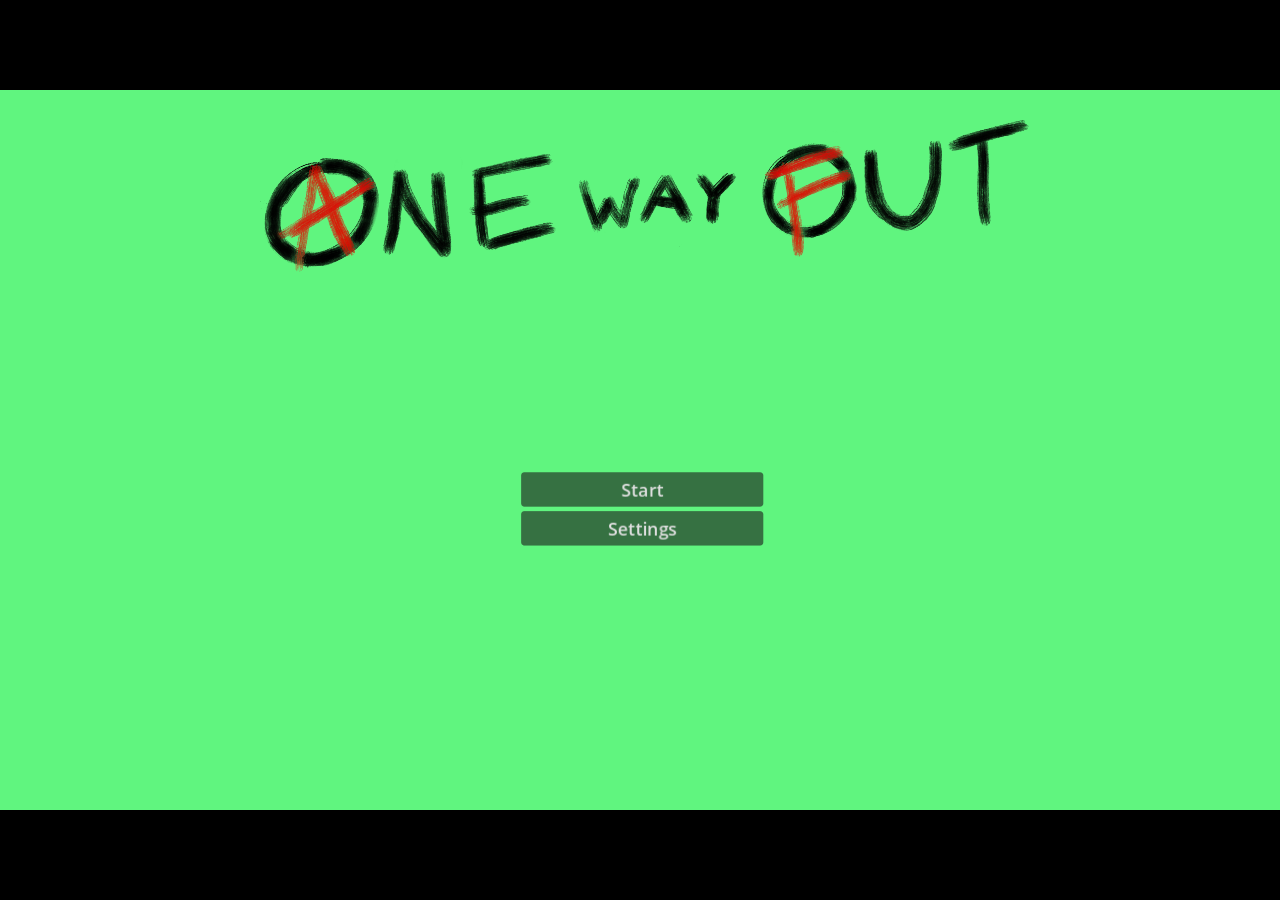
<file: docs/game/index.html>
<!DOCTYPE html>
<html lang="en">
	<head>
		<meta charset="utf-8">
		<meta name="viewport" content="width=device-width, user-scalable=no, initial-scale=1.0">
		<title>one way out v0.0.1</title>
		<style>
html, body, #canvas {
	margin: 0;
	padding: 0;
	border: 0;
}

body {
	color: white;
	background-color: black;
	overflow: hidden;
	touch-action: none;
}

#canvas {
	display: block;
}

#canvas:focus {
	outline: none;
}

#status, #status-splash, #status-progress {
	position: absolute;
	left: 0;
	right: 0;
}

#status, #status-splash {
	top: 0;
	bottom: 0;
}

#status {
	background-color: #83836e;
	display: flex;
	flex-direction: column;
	justify-content: center;
	align-items: center;
	visibility: hidden;
}

#status-splash {
	max-height: 100%;
	max-width: 100%;
	margin: auto;
}

#status-splash.show-image--false {
	display: none;
}

#status-splash.fullsize--true {
	height: 100%;
	width: 100%;
	object-fit: contain;
}

#status-splash.use-filter--false {
	image-rendering: pixelated;
}

#status-progress, #status-notice {
	display: none;
}

#status-progress {
	bottom: 10%;
	width: 50%;
	margin: 0 auto;
}

#status-notice {
	background-color: #5b3943;
	border-radius: 0.5rem;
	border: 1px solid #9b3943;
	color: #e0e0e0;
	font-family: 'Noto Sans', 'Droid Sans', Arial, sans-serif;
	line-height: 1.3;
	margin: 0 2rem;
	overflow: hidden;
	padding: 1rem;
	text-align: center;
	z-index: 1;
}
		</style>
		<link id="-gd-engine-icon" rel="icon" type="image/png" href="index.icon.png" />
<link rel="apple-touch-icon" href="index.apple-touch-icon.png"/>

	</head>
	<body>
		<canvas id="canvas">
			Your browser does not support the canvas tag.
		</canvas>

		<noscript>
			Your browser does not support JavaScript.
		</noscript>

		<div id="status">
			<img id="status-splash" class="show-image--true fullsize--true use-filter--true" src="index.png" alt="">
			<progress id="status-progress"></progress>
			<div id="status-notice"></div>
		</div>

		<script src="index.js"></script>
		<script>
const GODOT_CONFIG = {"args":[],"canvasResizePolicy":2,"emscriptenPoolSize":8,"ensureCrossOriginIsolationHeaders":true,"executable":"index","experimentalVK":false,"fileSizes":{"index.pck":15130536,"index.wasm":39514754},"focusCanvas":true,"gdextensionLibs":[],"godotPoolSize":4};
const GODOT_THREADS_ENABLED = false;
const engine = new Engine(GODOT_CONFIG);

(function () {
	const statusOverlay = document.getElementById('status');
	const statusProgress = document.getElementById('status-progress');
	const statusNotice = document.getElementById('status-notice');

	let initializing = true;
	let statusMode = '';

	function setStatusMode(mode) {
		if (statusMode === mode || !initializing) {
			return;
		}
		if (mode === 'hidden') {
			statusOverlay.remove();
			initializing = false;
			return;
		}
		statusOverlay.style.visibility = 'visible';
		statusProgress.style.display = mode === 'progress' ? 'block' : 'none';
		statusNotice.style.display = mode === 'notice' ? 'block' : 'none';
		statusMode = mode;
	}

	function setStatusNotice(text) {
		while (statusNotice.lastChild) {
			statusNotice.removeChild(statusNotice.lastChild);
		}
		const lines = text.split('\n');
		lines.forEach((line) => {
			statusNotice.appendChild(document.createTextNode(line));
			statusNotice.appendChild(document.createElement('br'));
		});
	}

	function displayFailureNotice(err) {
		console.error(err);
		if (err instanceof Error) {
			setStatusNotice(err.message);
		} else if (typeof err === 'string') {
			setStatusNotice(err);
		} else {
			setStatusNotice('An unknown error occurred.');
		}
		setStatusMode('notice');
		initializing = false;
	}

	const missing = Engine.getMissingFeatures({
		threads: GODOT_THREADS_ENABLED,
	});

	if (missing.length !== 0) {
		if (GODOT_CONFIG['serviceWorker'] && GODOT_CONFIG['ensureCrossOriginIsolationHeaders'] && 'serviceWorker' in navigator) {
			let serviceWorkerRegistrationPromise;
			try {
				serviceWorkerRegistrationPromise = navigator.serviceWorker.getRegistration();
			} catch (err) {
				serviceWorkerRegistrationPromise = Promise.reject(new Error('Service worker registration failed.'));
			}
			// There's a chance that installing the service worker would fix the issue
			Promise.race([
				serviceWorkerRegistrationPromise.then((registration) => {
					if (registration != null) {
						return Promise.reject(new Error('Service worker already exists.'));
					}
					return registration;
				}).then(() => engine.installServiceWorker()),
				// For some reason, `getRegistration()` can stall
				new Promise((resolve) => {
					setTimeout(() => resolve(), 2000);
				}),
			]).then(() => {
				// Reload if there was no error.
				window.location.reload();
			}).catch((err) => {
				console.error('Error while registering service worker:', err);
			});
		} else {
			// Display the message as usual
			const missingMsg = 'Error\nThe following features required to run Godot projects on the Web are missing:\n';
			displayFailureNotice(missingMsg + missing.join('\n'));
		}
	} else {
		setStatusMode('progress');
		engine.startGame({
			'onProgress': function (current, total) {
				if (current > 0 && total > 0) {
					statusProgress.value = current;
					statusProgress.max = total;
				} else {
					statusProgress.removeAttribute('value');
					statusProgress.removeAttribute('max');
				}
			},
		}).then(() => {
			setStatusMode('hidden');
		}, displayFailureNotice);
	}
}());
		</script>
	</body>
</html>
</file>
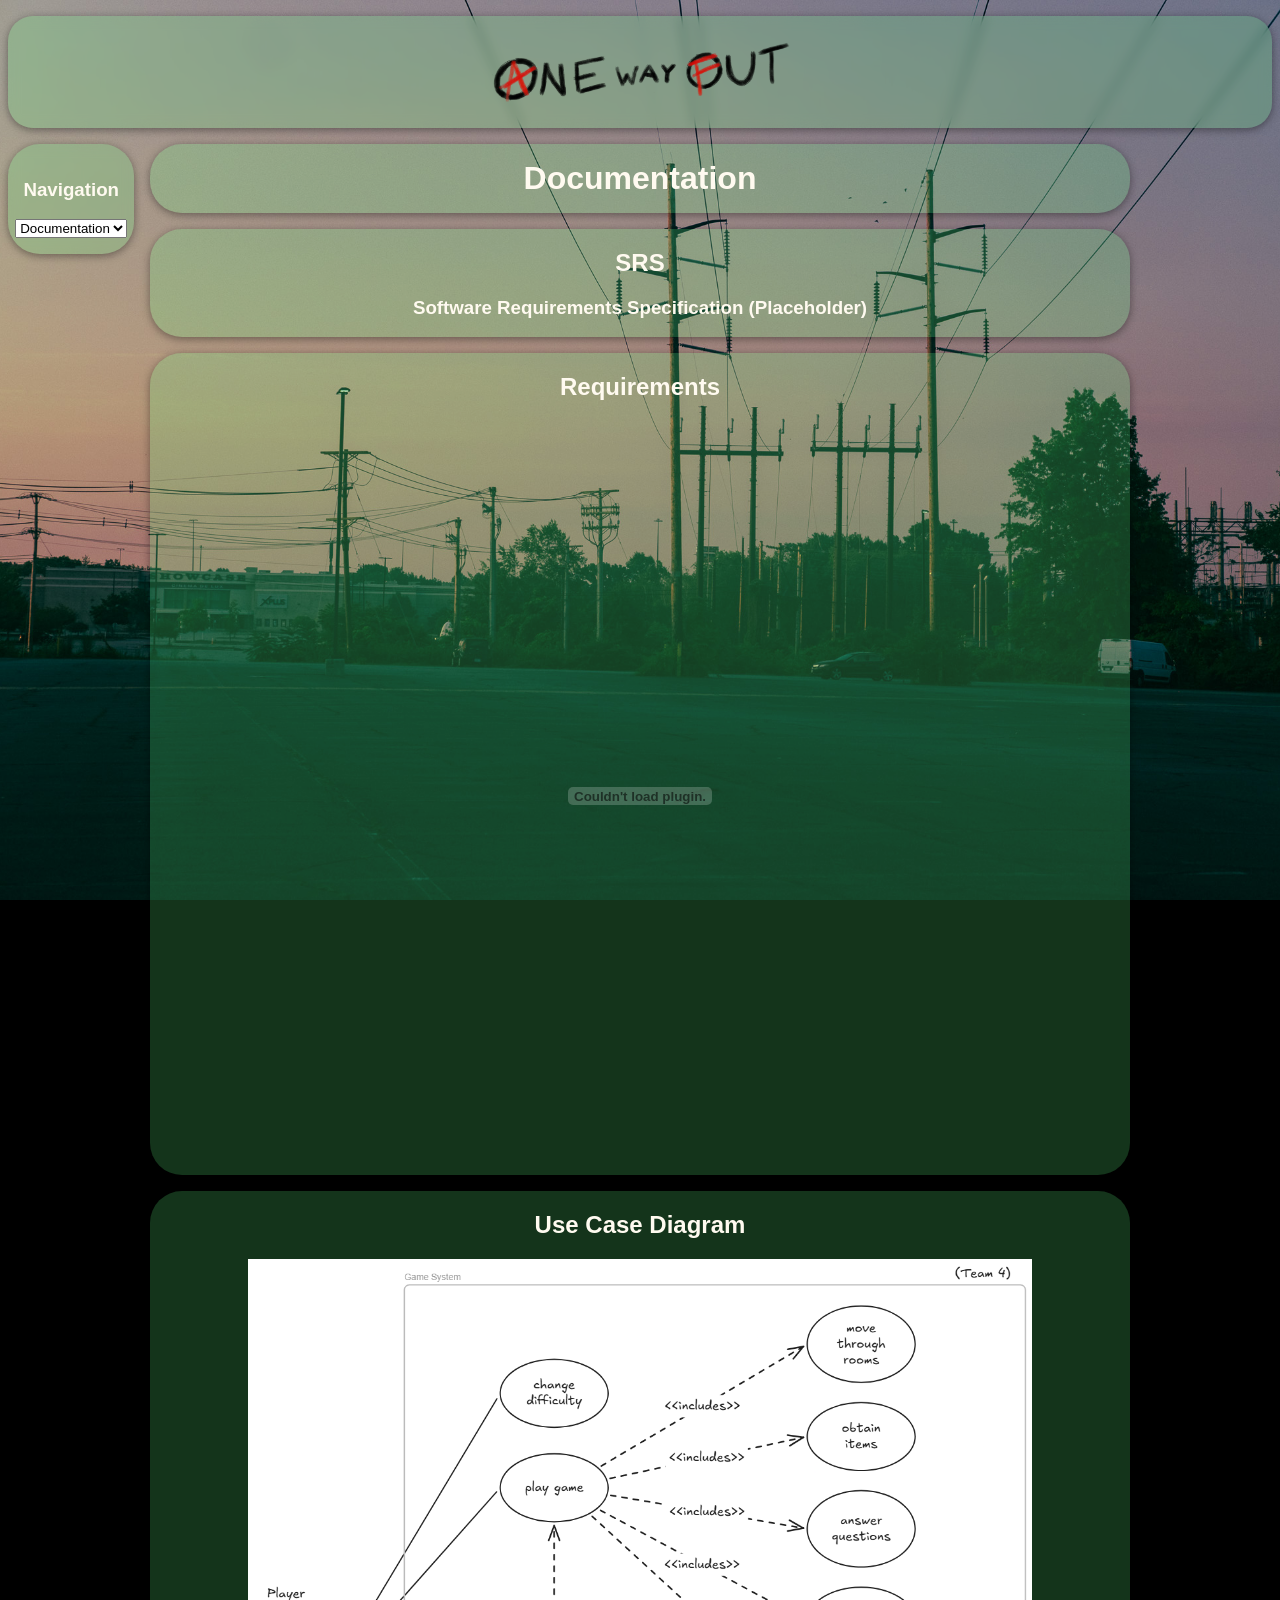
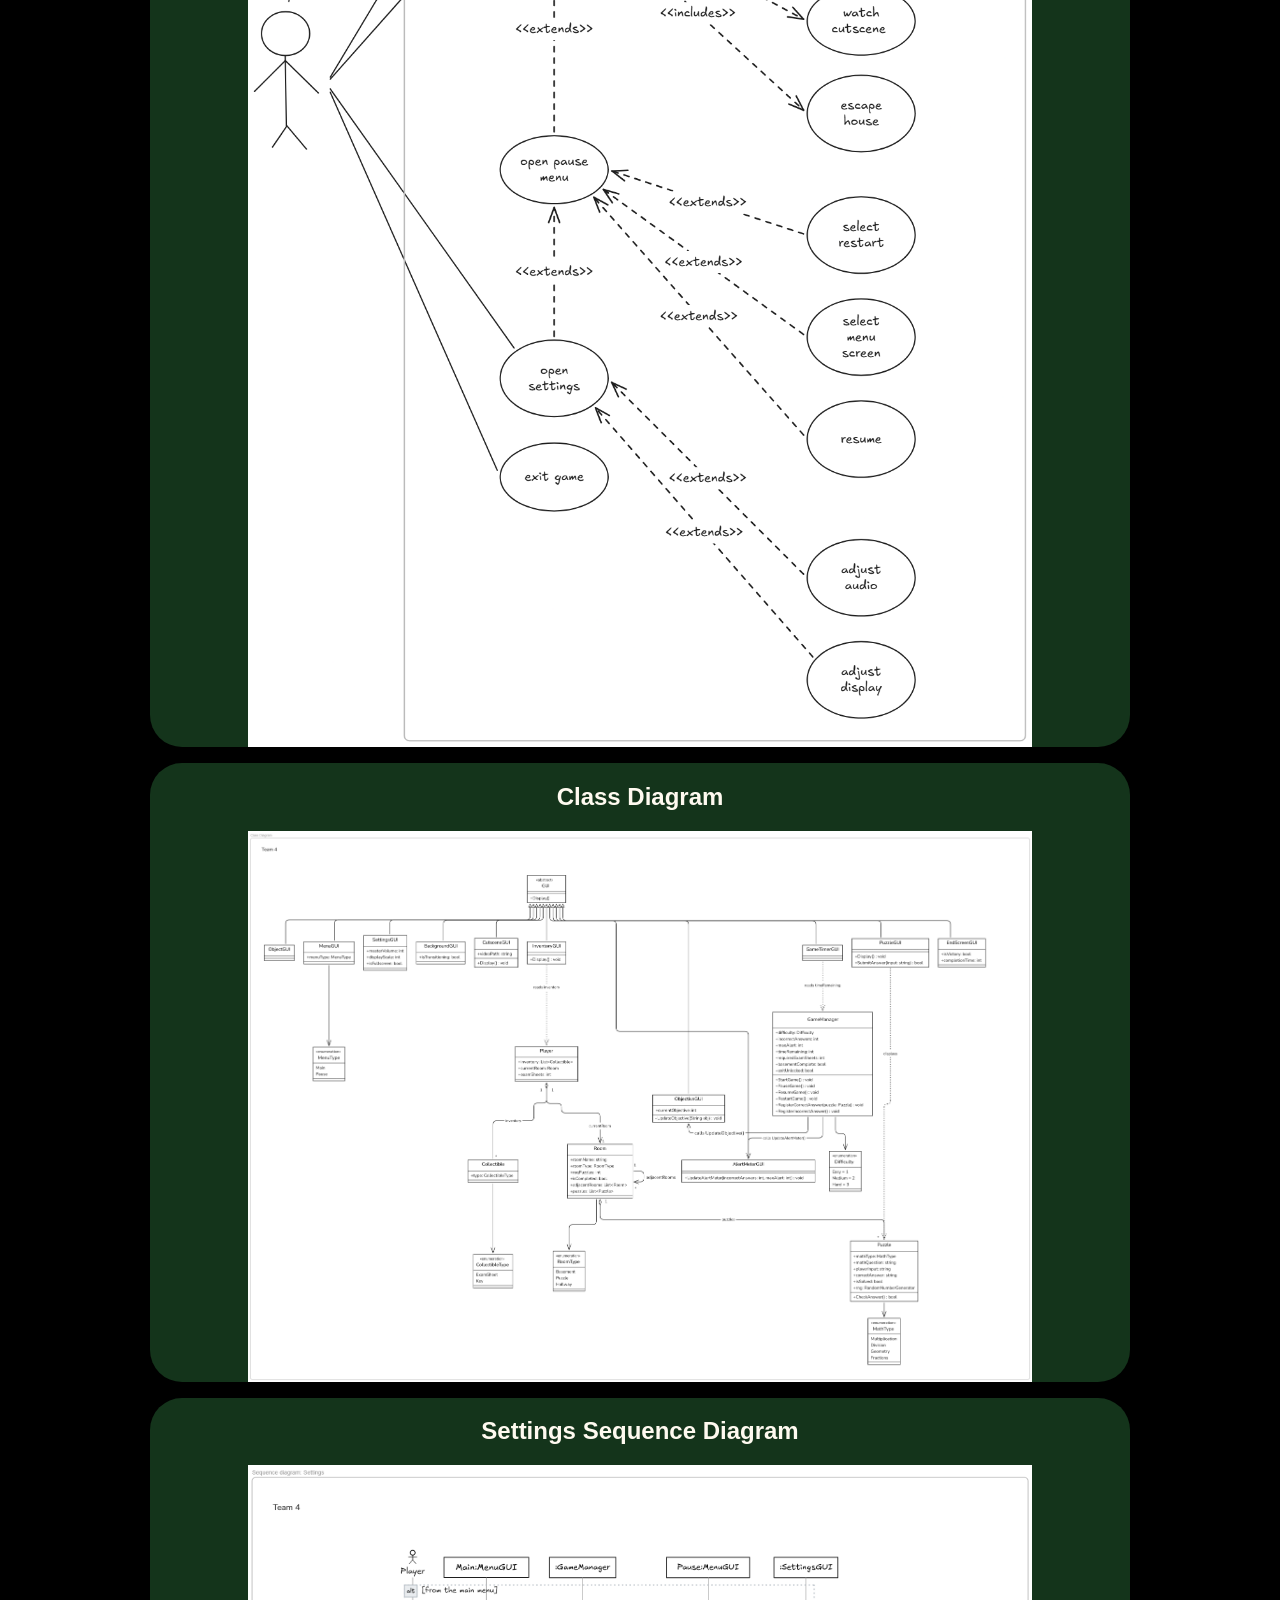
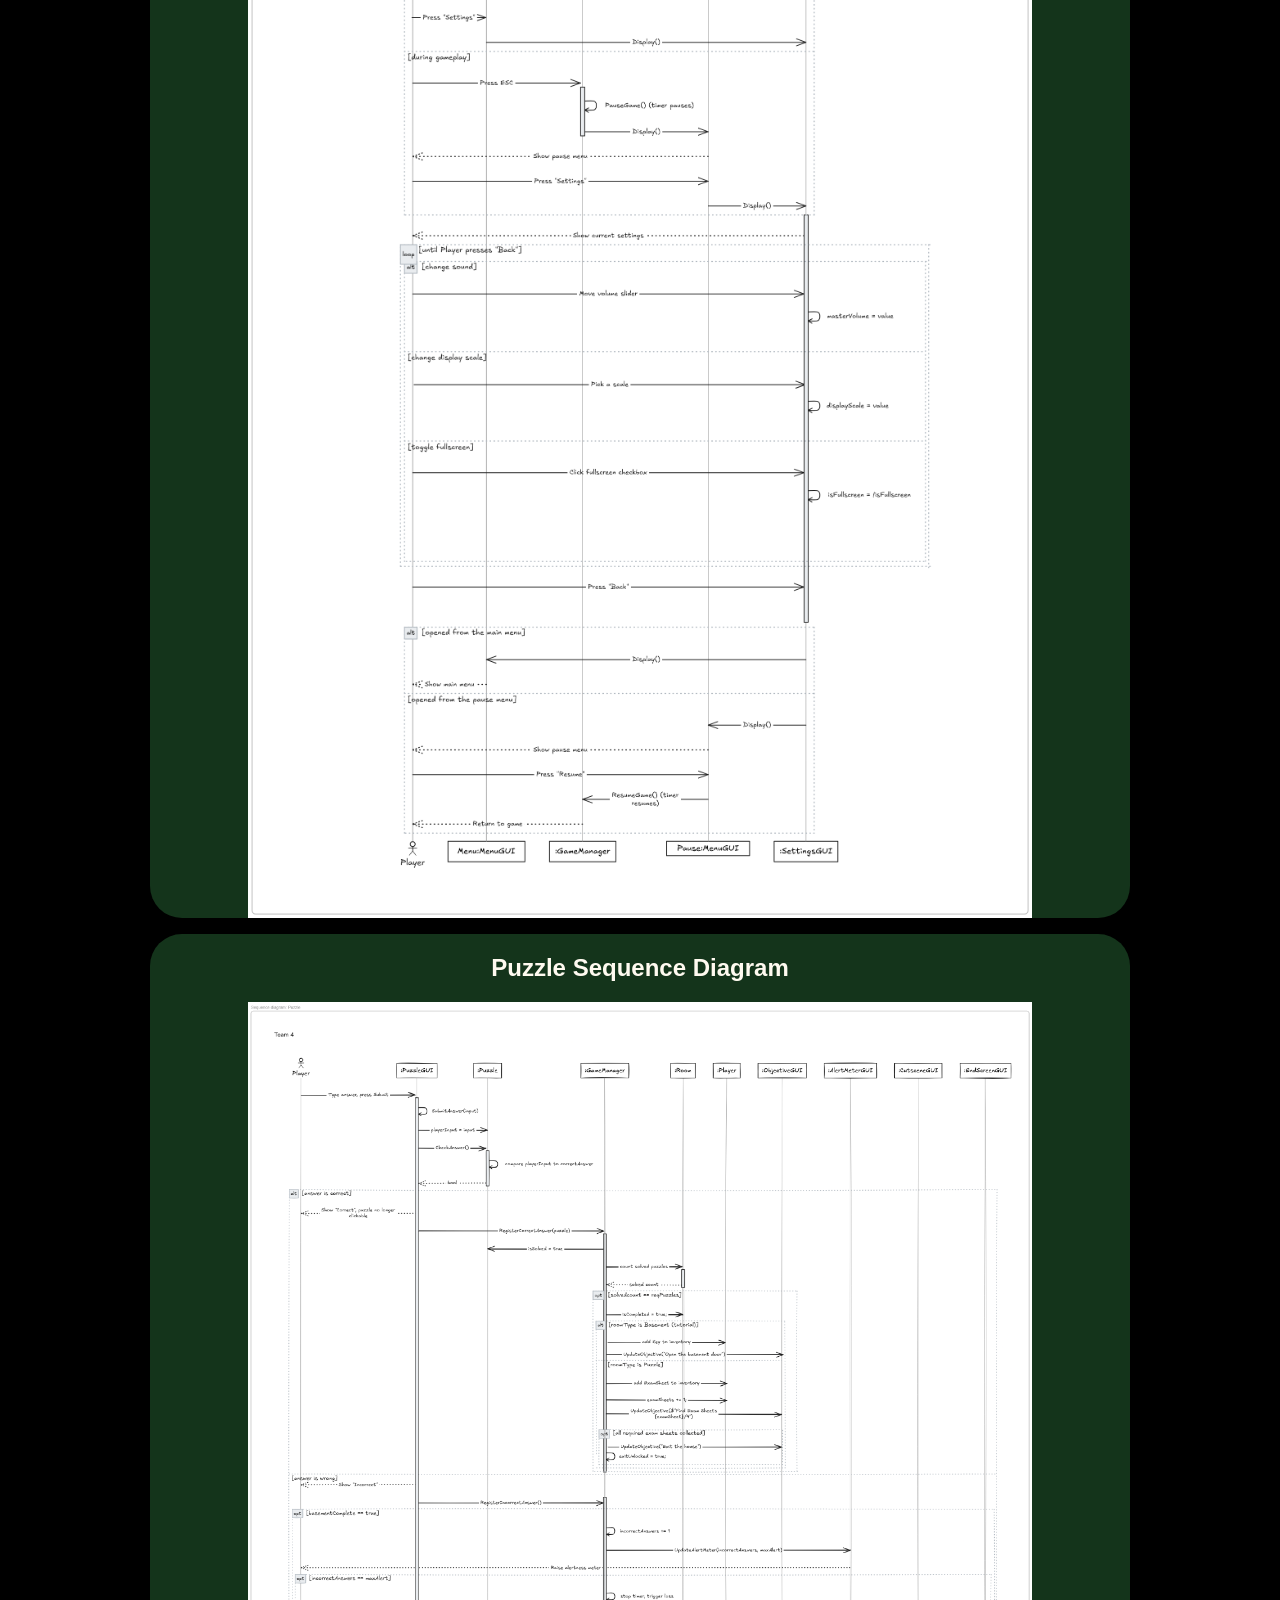
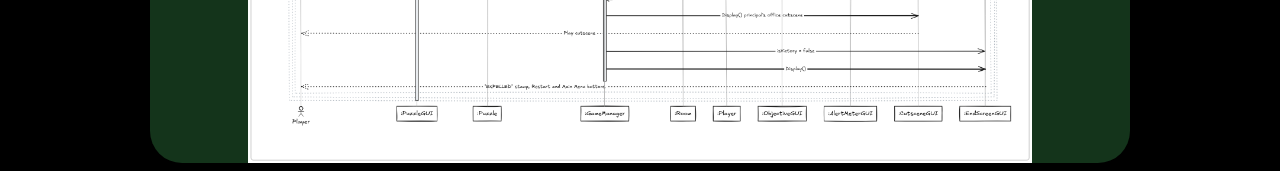
<file: docs/diagrams.html>
<!DOCTYPE html>
<html>

<head>
  <link href="style.css" rel="stylesheet">
  <meta charset="utf-8" />
  <meta name="viewport" content="width=device-width" />
  <title>One Way Out</title>
</head>

<body>
  <header>
    <img src="assets/images/owo-logo-horizontal.png" alt="OWO Logo" style="max-width: 300px; width: 300px;" />
  </header>
  <div class="layout">
    <div class="table-container">
      <h3>Navigation</h3>
      <nav>
        <select onchange="window.location.href=this.value">
          <option value="diagrams.html">Documentation</option>
          <option value="index.html"> Home </option>
          <option value="about.html">About</option>
          <option value="resources.html">Resources</option>
          <option value="slides.html">Slides</option>
        </select>
      </nav>
    </div>
    <div class="content">
      <h1 class="page">Documentation</h1>
      <div class="diagram">
        <h2>SRS</h2>
        <h3>Software Requirements Specification (Placeholder)</h3>
      </div>
      <div class="diagram">
        <h2>Requirements</h2>
        <embed src="assets/diagrams/v1_owo_requirements.pdf" alt="Requirements Diagram" style="width: 80%; height: 750px;"/>
      </div>
      <div class="diagram">
        <h2>Use Case Diagram</h2>
        <img src="assets/diagrams/v1_use_case.png" alt="Use Case Diagram" style="max-width: 80%; height: auto;" />
      </div>
      <div class="diagram">
        <h2>Class Diagram</h2>
        <img src="assets/diagrams/v1_class_diagram.png" alt="Class Diagram" style="max-width: 80%; height: auto;" />
      </div>
      <div class="diagram">
        <h2>Settings Sequence Diagram</h2>
        <img src="assets/diagrams/v1_settings_sequence.png" alt="Settings Sequence Diagram" style="max-width: 80%; height: auto;" />
      </div>
      <div class="diagram">
        <h2>Puzzle Sequence Diagram</h2>
        <img src="assets/diagrams/v1_puzzle_sequence.png" alt="Puzzle Sequence Diagram" style="max-width: 80%; height: auto;" />
      </div>
    </div>
  </div>


</body>

</html>
</file>
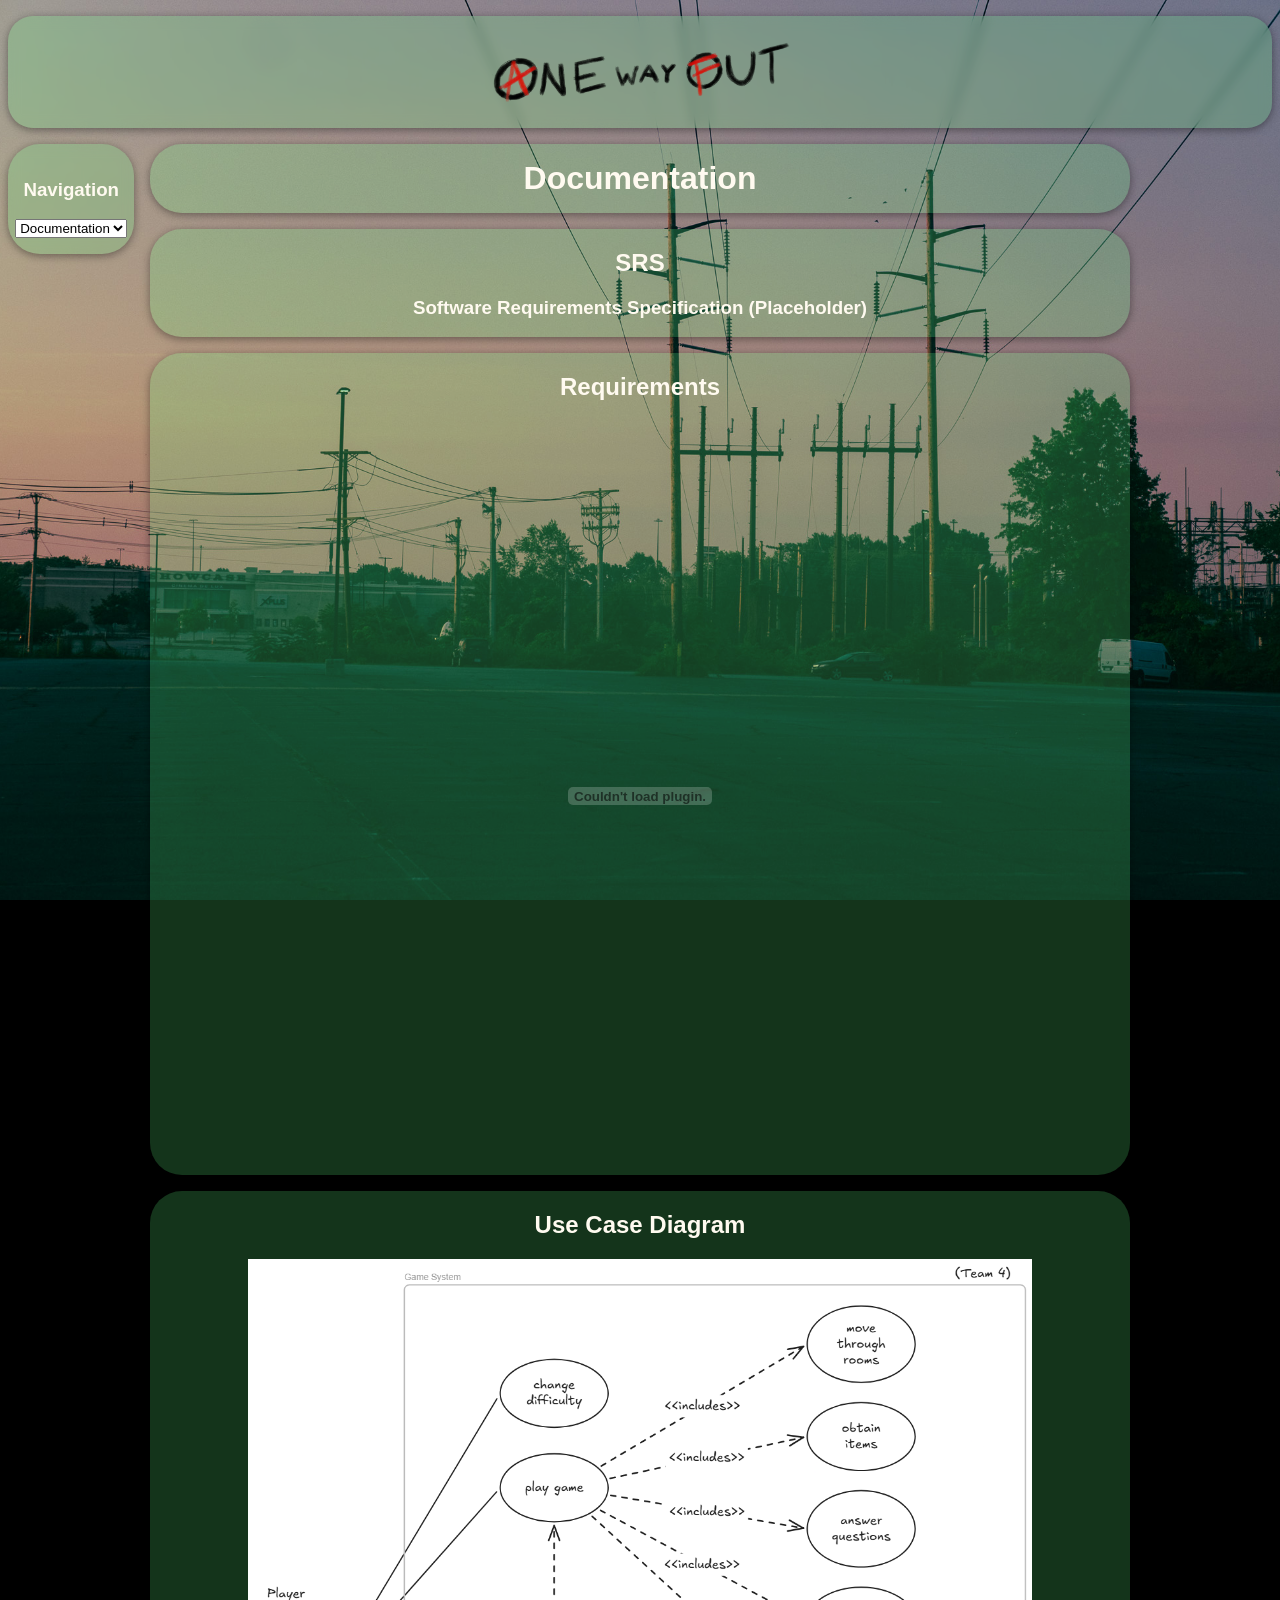
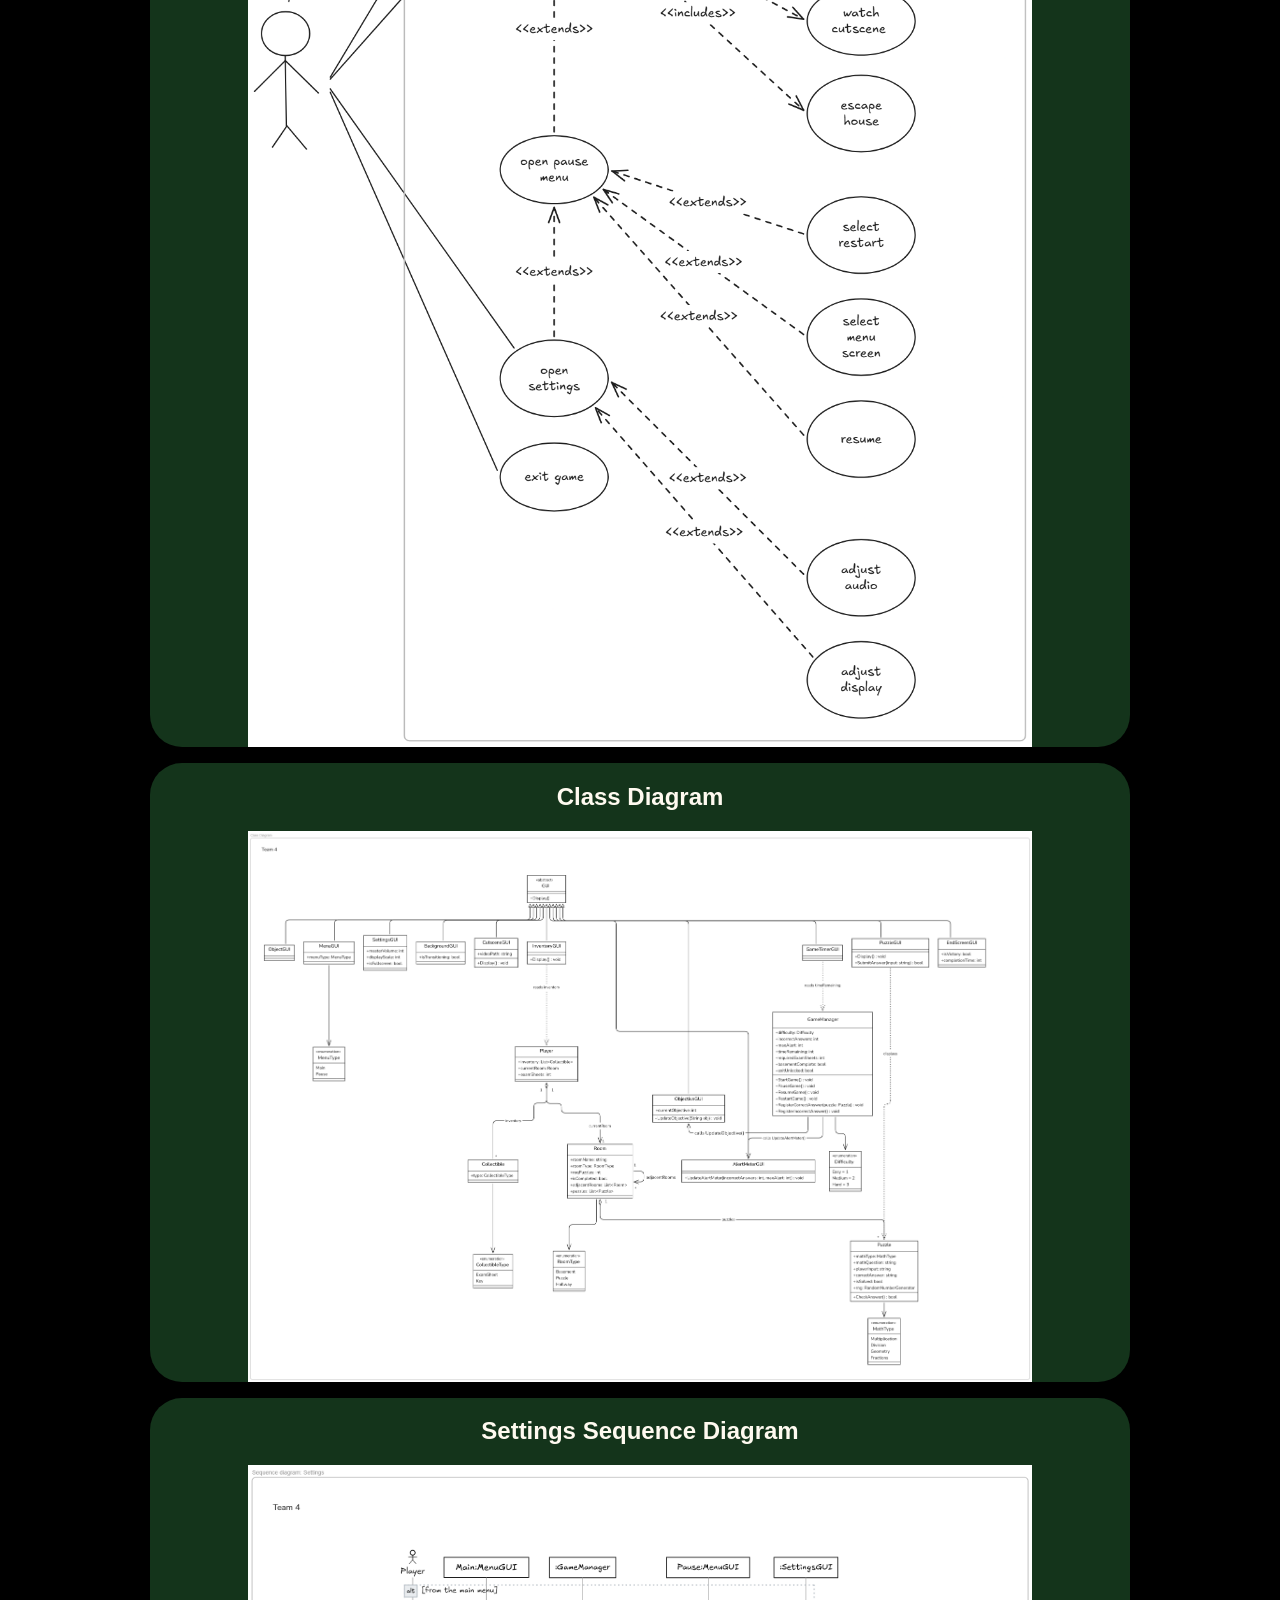
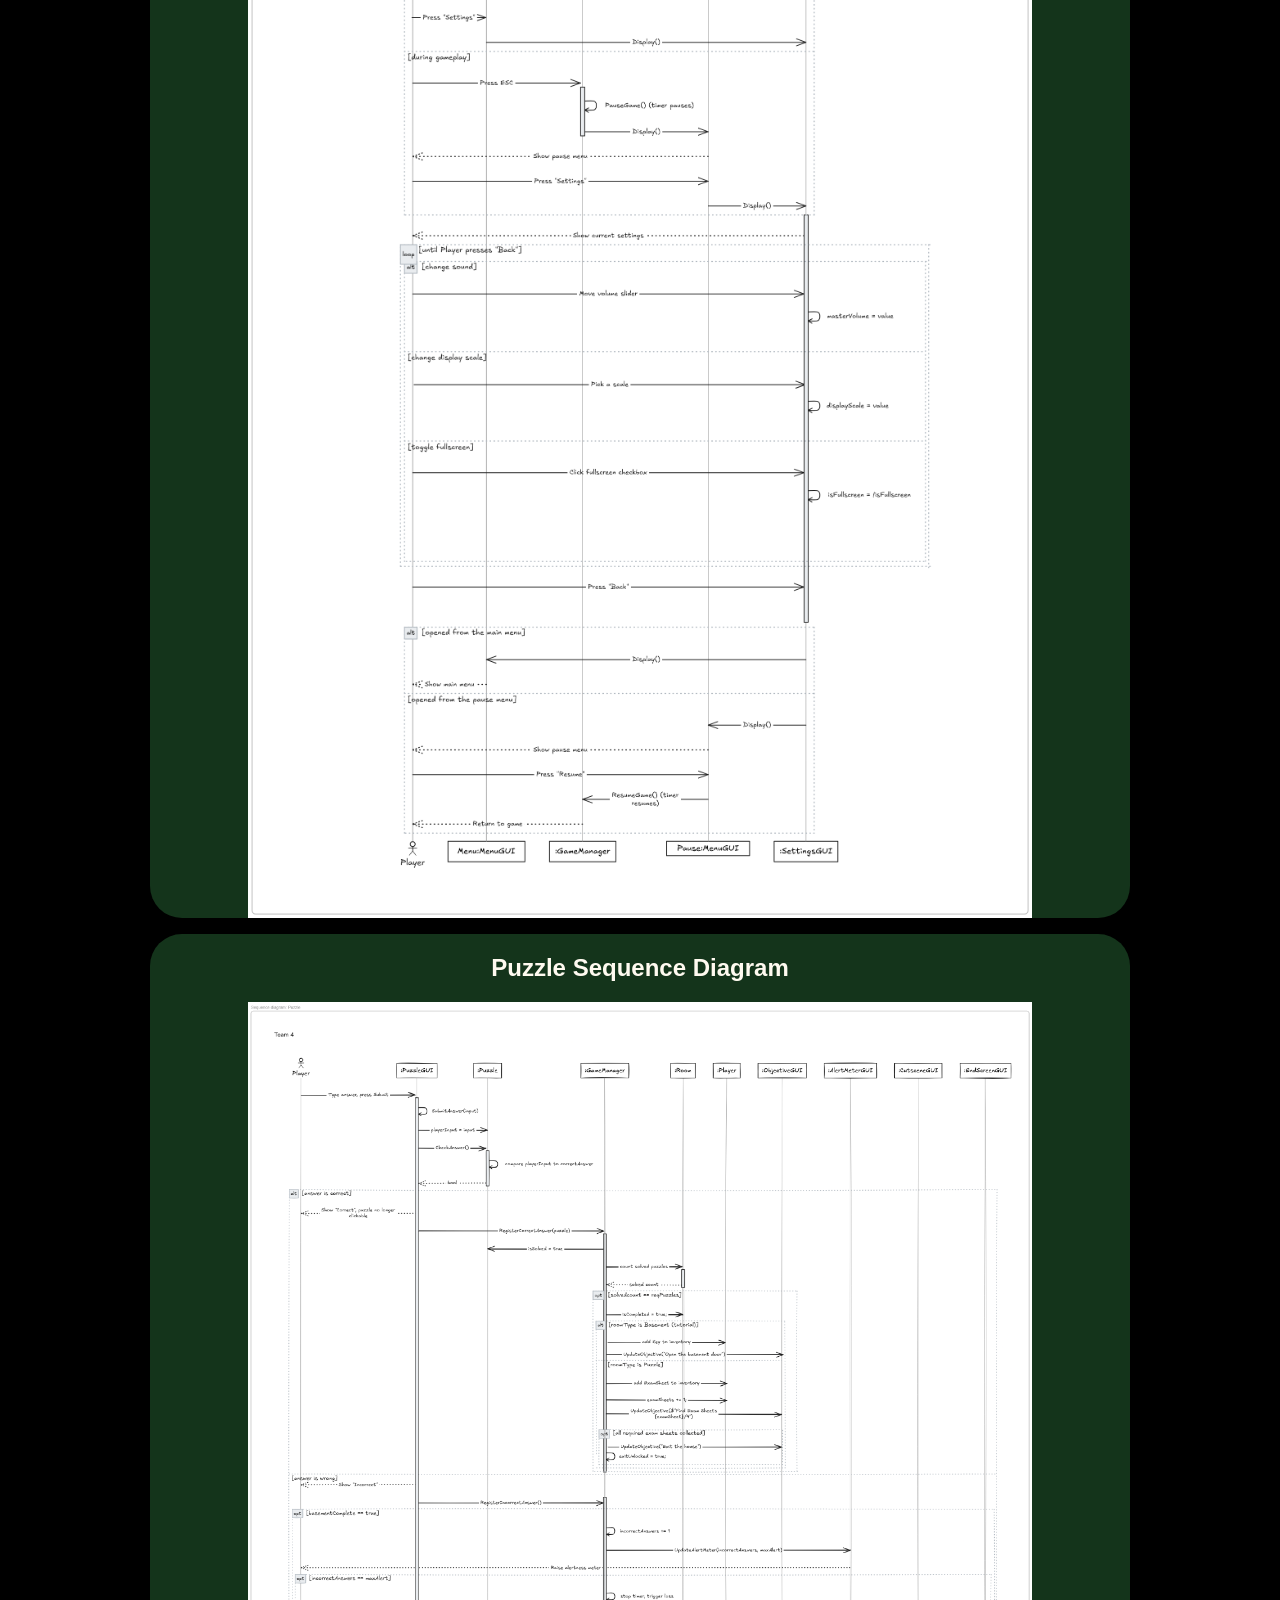
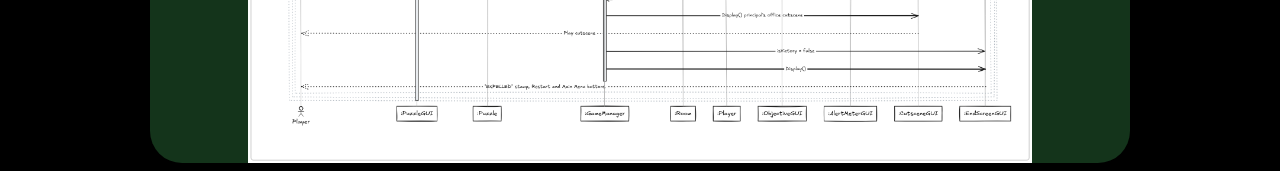
<file: docs/documentation.html>
<!DOCTYPE html>
<html>

<head>
  <link href="style.css" rel="stylesheet">
  <meta charset="utf-8" />
  <meta name="viewport" content="width=device-width" />
  <link rel="apple-touch-icon" sizes="180x180" href="assets/favicon/apple-touch-icon.png">
  <link rel="icon" type="image/png" sizes="32x32" href="assets/favicon/favicon-32x32.png">
  <link rel="icon" type="image/png" sizes="16x16" href="assets/favicon/favicon-16x16.png">
  <link rel="manifest" href="assets/site.webmanifest">
  <title>One Way Out</title>
</head>

<body>
  <header>
    <img src="assets/images/owo-logo-horizontal.png" alt="OWO Logo" style="max-width: 300px; width: 300px;" />
  </header>
  <div class="layout">
    <div class="table-container">
      <h3>Navigation</h3>
      <nav>
        <select onchange="window.location.href=this.value">
          <option value="documentation.html">Documentation</option>
          <option value="index.html"> Home </option>
          <option value="resources.html">Resources</option>
          <option value="slides.html">Slides</option>
          <option value="contact.html">Contact Us</option>
        </select>
      </nav>
    </div>
    <div class="content">
      <h1 class="page">Documentation</h1>
      <div class="diagram">
        <h2>SRS</h2>
        <h3>Software Requirements Specification (Placeholder)</h3>
      </div>
      <div class="diagram">
        <h2>Requirements</h2>
        <embed src="assets/diagrams/v1_owo_requirements.pdf" alt="Requirements Diagram"
          style="width: 80%; height: 750px;" />
      </div>
      <div class="diagram">
        <h2>Use Case Diagram</h2>
        <img src="assets/diagrams/v1_use_case.png" alt="Use Case Diagram" style="max-width: 80%; height: auto;" />
      </div>
      <div class="diagram">
        <h2>Class Diagram</h2>
        <img src="assets/diagrams/v1_class_diagram.png" alt="Class Diagram" style="max-width: 80%; height: auto;" />
      </div>
      <div class="diagram">
        <h2>Settings Sequence Diagram</h2>
        <img src="assets/diagrams/v1_settings_sequence.png" alt="Settings Sequence Diagram"
          style="max-width: 80%; height: auto;" />
      </div>
      <div class="diagram">
        <h2>Puzzle Sequence Diagram</h2>
        <img src="assets/diagrams/v1_puzzle_sequence.png" alt="Puzzle Sequence Diagram"
          style="max-width: 80%; height: auto;" />
      </div>
    </div>
  </div>


</body>

</html>
</file>
<file: docs/style.css>
.table-container {
    backdrop-filter: blur(6px);
    text-align: center;
    width: 10%;
    padding: 1rem 0rem 1rem 0rem;
    background-color: rgba(95, 245, 127, 0.212);
    color: floralwhite;
    backdrop-filter: blur(6px);
    border-radius: 2rem 2rem 2rem 2rem;
    min-width: 100px;
    box-shadow: 0 2px 8px rgba(0, 0, 0, 0.4);
    font-family: 'Asap Sharp', Arial, sans-serif;
    transition: background-color 1s linear;
}
.table-container:hover {
    background-color: rgba(95, 245, 128, 0.651);
    transition: all 1s ease;
}
.page {
    text-align: center;
    font-size: 2rem;
    margin: 0;
    padding: 1rem;
    background-color: rgba(95, 245, 127, 0.212);
    border-radius: 2rem 2rem 2rem 2rem;
    box-shadow: 0 2px 8px rgba(0, 0, 0, 0.4);
}

.diagram {
    text-align: center;
    background-color: rgba(95, 245, 127, 0.212);
    border-radius: 2rem 2rem 2rem 2rem;
    box-shadow: 0 2px 8px rgba(0, 0, 0, 0.4);
}
.about {
    text-align: center;
    background-color: rgba(95, 245, 127, 0.212);
    border-radius: 2rem 2rem 2rem 2rem;
    box-shadow: 0 2px 8px rgba(0, 0, 0, 0.4);
}
.layout {
    display: flex;
    align-items: flex-start;
    gap: 1rem;
}

.content {
    flex: 1;                
    display: flex;
    flex-direction: column; 
    gap: 1rem;               
}

.layout::after {
    content: "";
    width: 10%;
    min-width: 100px;
}
.showcase {
    display: flex;
    flex-wrap: wrap;         
    align-items: flex-start;
    gap: 1rem;
}

.description{
    flex: 1 1 300px;
    margin: 0;
    text-align: center;
    padding: 1rem;
    background-color: rgba(95, 245, 127, 0.212);
    border-radius: 2rem 2rem 2rem 2rem;
    box-shadow: 0 2px 8px rgba(0, 0, 0, 0.4);
}
.demo {
    text-align: center;
    flex: 1 1 300px;
    height: auto;
    aspect-ratio: 16 / 9;
    padding: 1rem;
    background-color: rgba(95, 245, 127, 0.212);
    border-radius: 2rem 2rem 2rem 2rem;
    box-shadow: 0 2px 8px rgba(0, 0, 0, 0.4);
}
img {
    display: block;
    margin-left: auto;
    margin-right: auto;
    clear: both;
}

header {
    border-color: rgba(255, 250, 240, 0.26);
    border-width: 1px;
    border-radius: 25px 25px 25px 25px;
    background-color: rgba(95, 245, 127, 0.212);
    margin: 1rem auto;
    padding: 1rem;
    backdrop-filter: blur(6px);
    box-shadow: 0 2px 8px rgba(0, 0, 0, 0.4);
}

body {
    background-image: url("assets/images/lot.jpg");
    background-size: cover;
    background-position: center;
    background-attachment: fixed;
    min-height: 100vh;
    background-color: #000000;
    color: floralwhite;
    font-family: 'Asap Sharp', Arial, sans-serif;
}

.screencaptures{
    text-align: center;
    padding: 1rem;
    background-color: rgba(95, 245, 127, 0.212);
    border-radius: 2rem 2rem 2rem 2rem;
    margin-top: 1rem;
    box-shadow: 0 2px 8px rgba(0, 0, 0, 0.4);
}

.screencapture-row {
    display: flex;
    flex-wrap: wrap;
    justify-content: center;
    gap: 10rem;
}

.screencapture-row-img{
    flex: 1 1 120px;
    max-width: 220px;
    margin: 0;
    border-radius: 1rem;
    box-shadow: 0 2px 8px rgba(0, 0, 0, 0.4);
}

.game-link{
    text-align: center;
    margin-top: 1rem;
    margin-bottom: 2rem;
}

.play-button {
    display: inline-block;
    padding: 1rem 2rem;
    font-size: 1.25rem;
    color: floralwhite;
    text-decoration: none;
    background-color: rgba(95, 245, 127, 0.212);
    backdrop-filter: blur(6px);
    border-radius: 2rem 2rem 2rem 2rem;
    box-shadow: 0 2px 8px rgba(0, 0, 0, 0.4);
    transition: background-color 1s ease;
}

.play-button:hover {
    background-color: rgba(95, 245, 128, 0.651);
}
.team-container {
    text-align: center;
    font-size: 2rem;
    padding: 1rem;
    background-color: rgba(95, 245, 127, 0.212);
    border-radius: 2rem 2rem 2rem 2rem;
    margin-top: 1rem;
    min-height: 60vh;
    display: flex;
    flex-direction: column;
    box-shadow: 0 2px 8px rgba(0, 0, 0, 0.4);
}

.team-row {
    display: flex;
    justify-content: center;
    gap: 2rem;
}

.team-img{
    width: 150px;
    height: 150px;
    object-fit: cover;
    border-radius: 1rem;
    margin: 0 auto 0.75rem auto;
}

.team-member {
    flex: 1 1 220px;
    text-align: center;
}

.team-info h4 {
    margin: 0 0 0.25rem 0;
    font-size: 1.1rem;
}

.team-info p {
    margin: 0.15rem 0;
    font-size: 0.9rem;
}

.team-info a {
    color: floralwhite;
}
</file>
